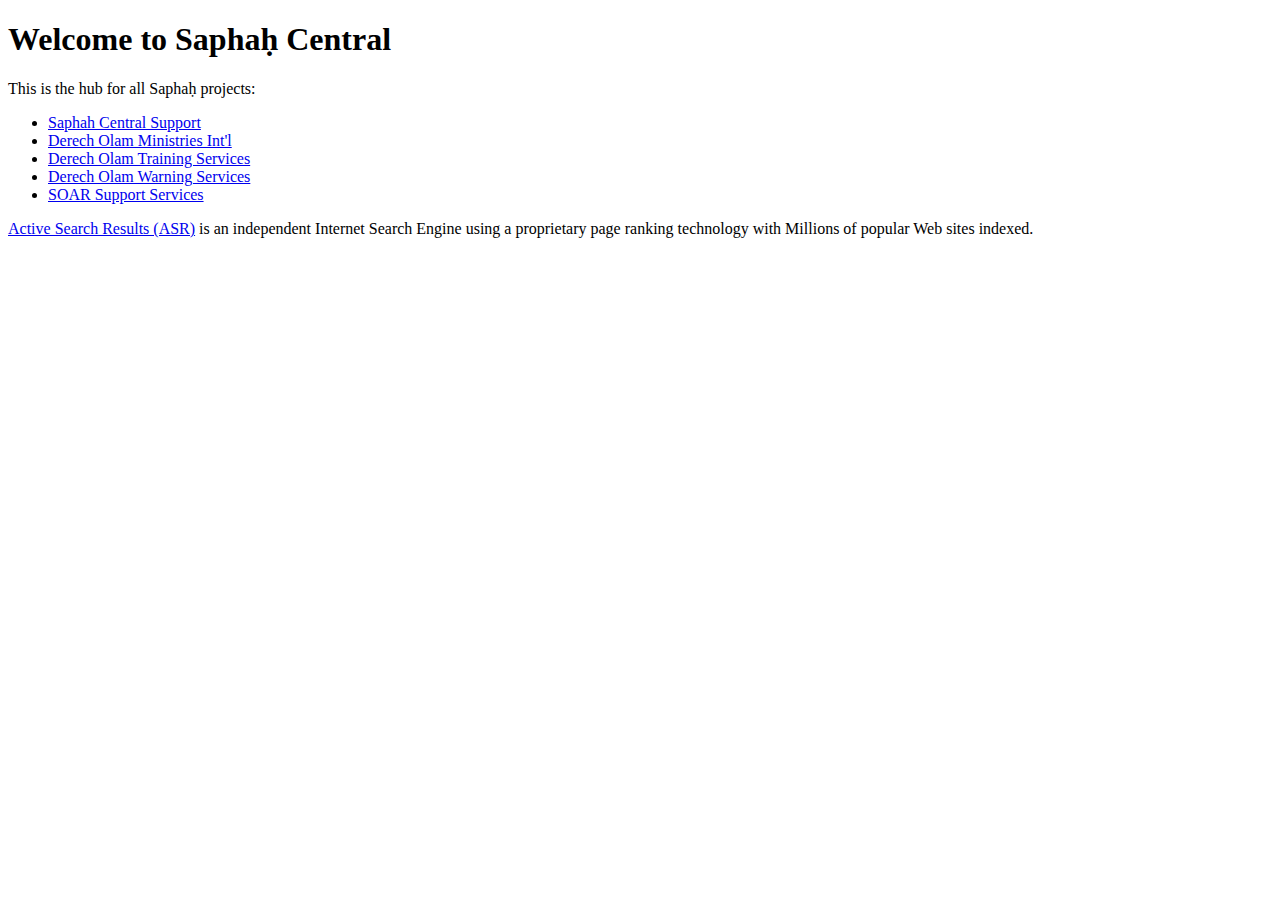
<file: index.html>
<!DOCTYPE html>
<html lang="en">
<head>
  <meta charset="UTF-8">
  <title>Saphaḥ Central</title>
</head>
<body>
  <h1>Welcome to Saphaḥ Central</h1>
  <p>This is the hub for all Saphaḥ projects:</p>
  <ul>
    <li><a href="https://saphahcentral.github.io/scs6027/">Saphah Central Support</a></li>
    <li><a href="https://saphahcentral.github.io/dom6027/">Derech Olam Ministries Int'l</a></li>
    <li><a href="https://saphahcentral.github.io/dots6027/">Derech Olam Training Services</a></li>
    <li><a href="https://saphahcentral.github.io/dows6027/">Derech Olam Warning Services</a></li>
    <li><a href="https://saphahcentral.github.io/soar2024/">SOAR Support Services</a></li>
  </ul>
</body>
<footer>
    <a href="https://www.activesearchresults.com/about.php">Active Search Results (ASR)</a> is an independent Internet Search Engine using a proprietary page ranking technology with Millions of popular Web sites indexed.
</footer>
</html>
</file>
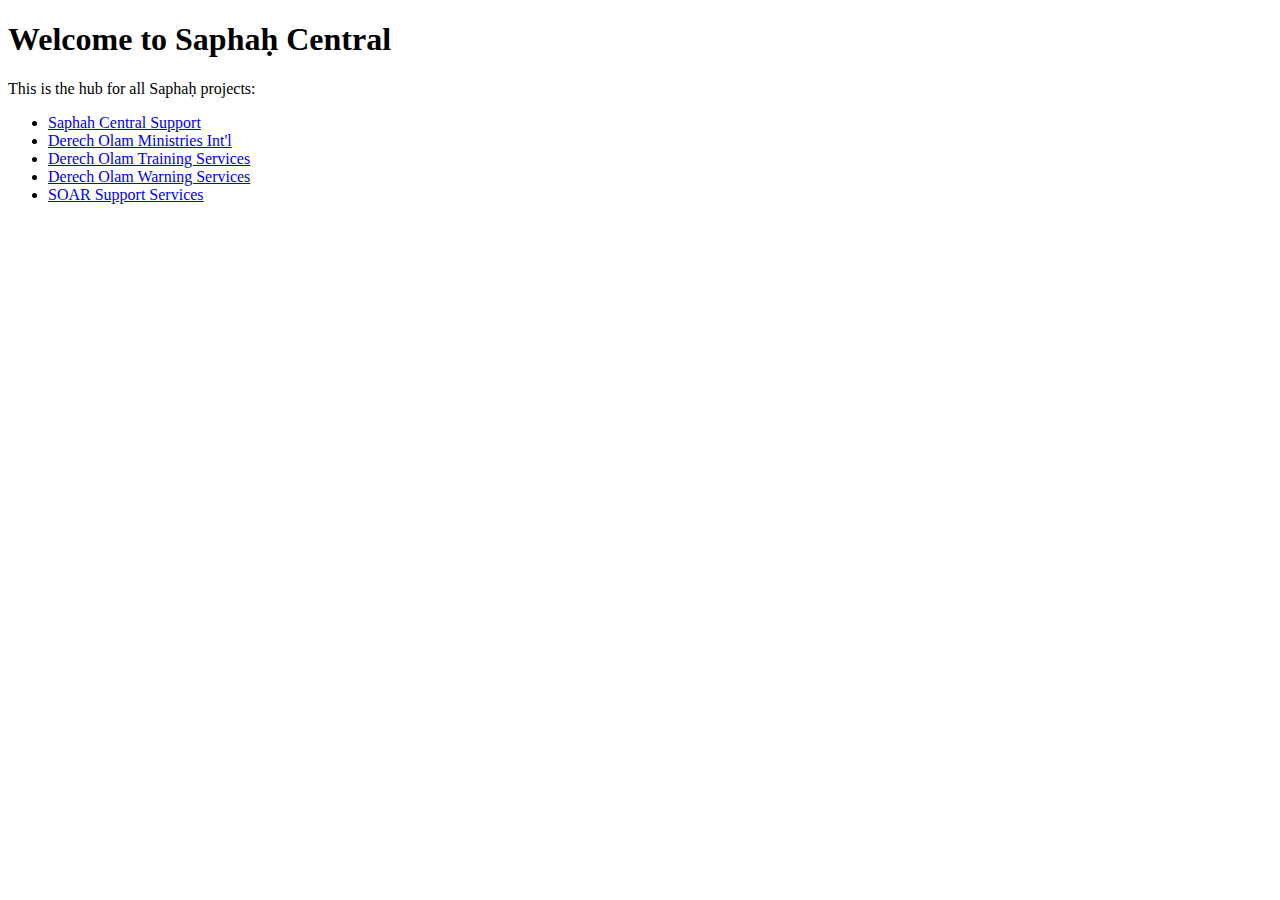
<file: saphahcentral/index.html>
<!DOCTYPE html>
<html lang="en">
<head>
  <meta charset="UTF-8">
  <title>Saphaḥ Central</title>
</head>
<body>
  <h1>Welcome to Saphaḥ Central</h1>
  <p>This is the hub for all Saphaḥ projects:</p>
  <ul>
    <li><a href="https://saphahcentral.github.io/scs6027/">Saphah Central Support</a></li>
    <li><a href="https://saphahcentral.github.io/dom6027/">Derech Olam Ministries Int'l</a></li>
    <li><a href="https://saphahcentral.github.io/dots6027/">Derech Olam Training Services</a></li>
    <li><a href="https://saphahcentral.github.io/dows6027/">Derech Olam Warning Services</a></li>
    <li><a href="https://saphahcentral.github.io/soar2024/">SOAR Support Services</a></li>
  </ul>
</body>
</html>
</file>
